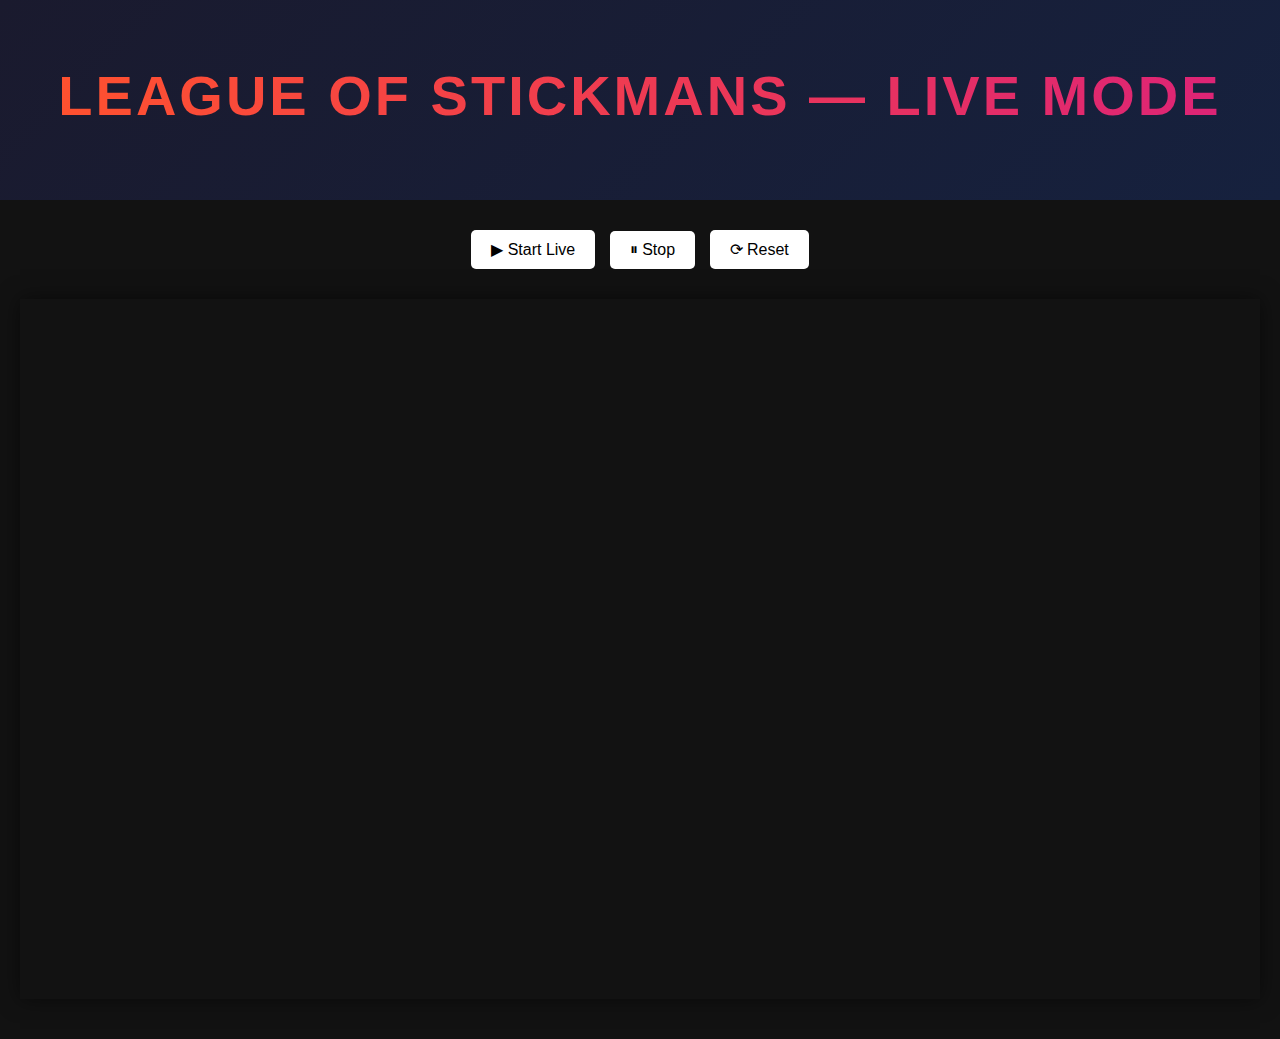
<file: site/index.html>
<!DOCTYPE html>
<html lang="en">
<head>
  <meta charset="UTF-8" />
  <meta name="viewport" content="width=device-width, initial-scale=1.0"/>
  <title>Stickman Game Portal</title>
  <link rel="stylesheet" href="style.css" />
  <style>
    .control-panel {
      text-align: center;
      margin: 10px;
    }
    .control-panel button {
      margin: 0 5px;
      padding: 10px 20px;
      font-size: 16px;
    }
  </style>
</head>
<body>
  <div class="header-container">
    <header>
      <h1>LEAGUE OF STICKMANS — LIVE MODE</h1>
    </header>
  </div>

  <main>
    <div class="control-panel">
      <button onclick="startLiveMode()">▶ Start Live</button>
      <button onclick="stopLiveMode()">⏸ Stop</button>
      <button onclick="resetLiveGame()">⟳ Reset</button>
    </div>
    <div class="game-container" id="gameContainer"></div>
  </main>

  <script src="game.js"></script>
</body>
</html>
</file>
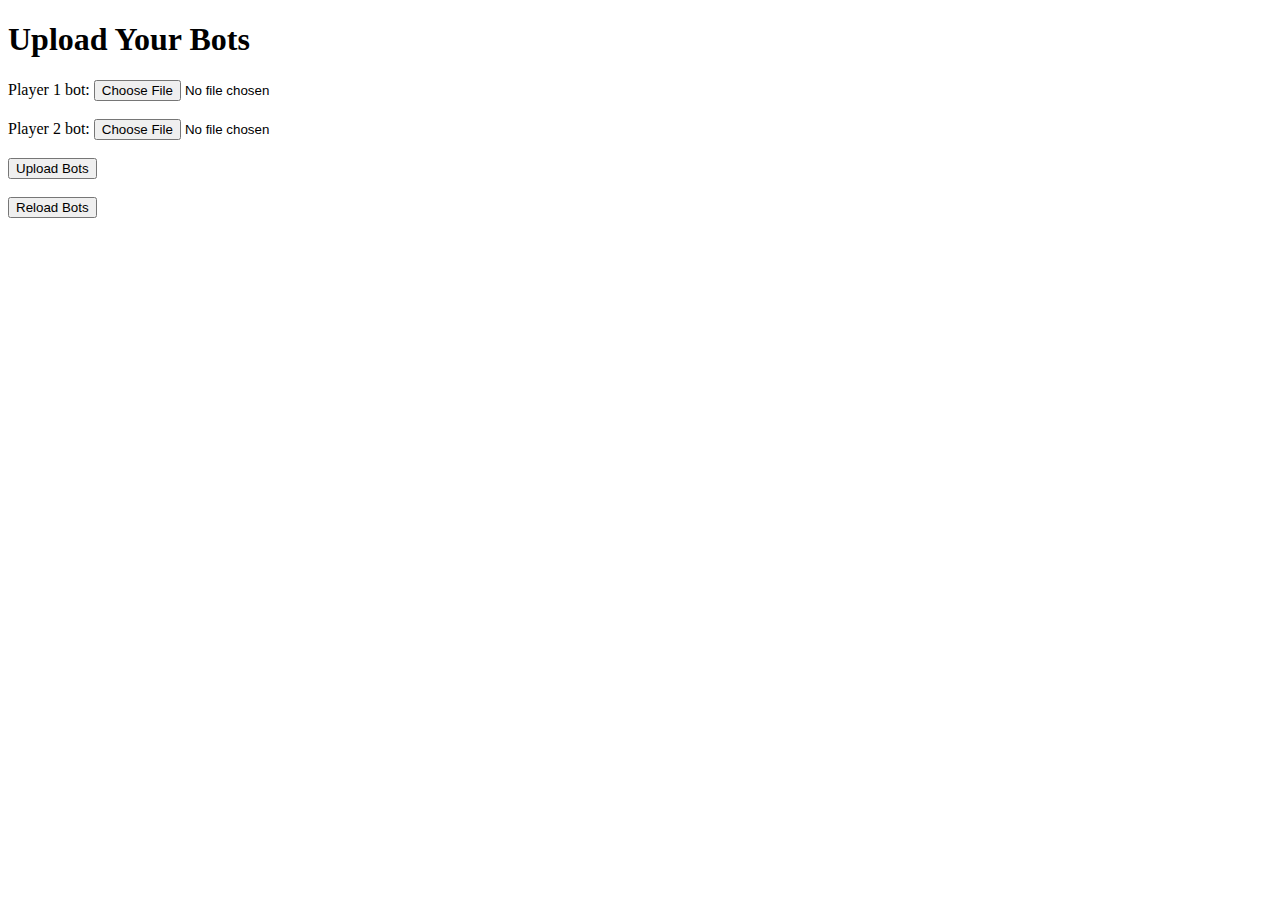
<file: engine/upload.html>
<!DOCTYPE html>
<html lang="en">
<head>
  <meta charset="UTF-8">
  <title>Upload Bots</title>
</head>
<body>
  <h1>Upload Your Bots</h1>
  <form action="http://localhost:5000/upload_bot" method="post" enctype="multipart/form-data">
    Player 1 bot: <input type="file" name="bot1"><br><br>
    Player 2 bot: <input type="file" name="bot2"><br><br>
    <input type="submit" value="Upload Bots">
  </form>
  <br>
  <button onclick="fetch('http://localhost:5000/reload_bots', {method: 'POST'}).then(r => r.json()).then(alert)">Reload Bots</button>
</body>
</html>
</file>
<file: site/style.css>
/* -------------------------------------------------------------
   Основной стиль. Убрали чёрный фон у .game-container,
   подогнали высоту под canvas 1000×700.
------------------------------------------------------------- */

* {
  margin: 0;
  padding: 0;
  box-sizing: border-box;
  font-family: 'Arial', sans-serif;
}

html {
  background: #121212;
}

body {
  background: transparent;
  color: #fff;
  min-height: 100vh;
  display: flex;
  flex-direction: column;
}

/* Header */
.header-container {
  position: relative;
  height: 200px;
  display: flex;
  justify-content: center;
  align-items: center;
  background: linear-gradient(135deg, #1a1a2e 0%, #16213e 100%);
  overflow: hidden;
}

header {
  text-align: center;
  z-index: 2;
}

header h1 {
  font-size: 3.5rem;
  margin-bottom: 10px;
  background: linear-gradient(to right, #ff512f, #dd2476);
  -webkit-background-clip: text;
  background-clip: text;
  color: transparent;
  text-transform: uppercase;
  letter-spacing: 3px;
}

/* Main */
main {
  flex: 1;
  display: flex;
  flex-direction: column;
  padding: 20px;
  background: transparent;
}

/* Game Container */
.game-container {
  display: block;           /* чтобы canvas был видим */
  width: 100%;
  height: 700px;            /* canvas 1000×700 */
  margin: 20px auto;
  position: relative;
  background: transparent;   /* убрали чёрный фон */
  overflow: hidden;
  box-shadow: 0 0 20px rgba(0, 0, 0, 0.5);
}

/* Контролы (кнопки) */
.control-panel {
  text-align: center;
  margin-bottom: 10px;
}

.control-panel button {
  margin: 0 5px;
  padding: 10px 20px;
  font-size: 16px;
  background: #ffffff;
  border: none;
  border-radius: 5px;
  cursor: pointer;
  transition: 0.2s ease;
}

.control-panel button:hover {
  background: #f0f0f0;
}

/* Footer */
footer {
  background: #1a1a2e;
  padding: 20px;
  text-align: center;
  margin-top: auto;
}

footer p {
  margin-bottom: 15px;
  color: rgba(255, 255, 255, 0.7);
}

.social-links {
  display: flex;
  justify-content: center;
  gap: 20px;
}

.social-links a {
  color: #0088cc;
  font-size: 1.5rem;
  transition: color 0.3s ease;
}

.social-links a:hover {
  color: #00a0e0;
}

/* Адаптив */
@media (max-width: 1024px) {
  header h1 {
    font-size: 2.5rem;
  }
  .game-container {
    height: 500px;
  }
}

@media (max-width: 768px) {
  header h1 {
    font-size: 2.2rem;
  }
  .game-container {
    height: 400px;
  }
}

@media (max-width: 480px) {
  header h1 {
    font-size: 2rem;
  }
  .game-container {
    height: 300px;
  }
}
</file>
